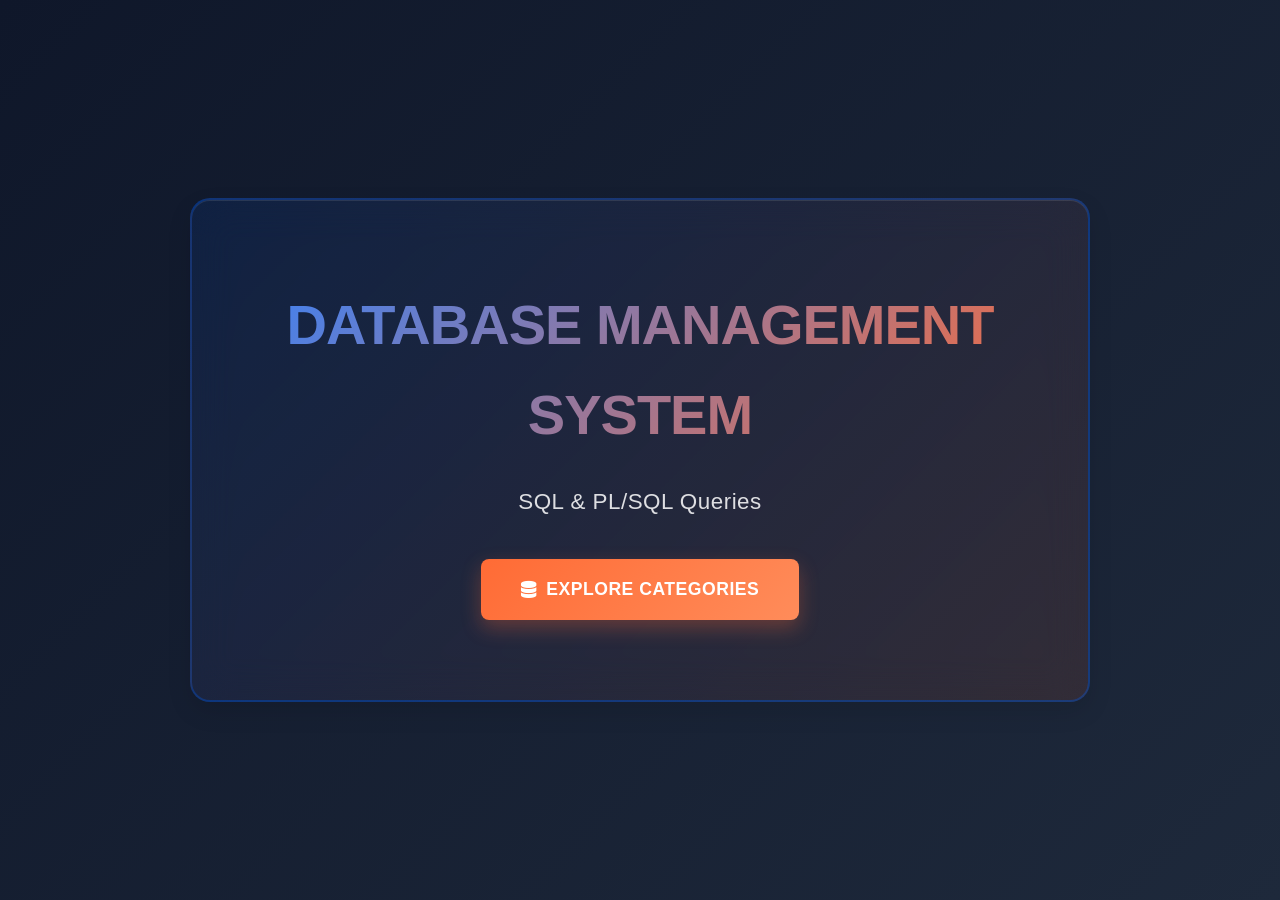
<file: index.HTML>
<!DOCTYPE html>
<html lang="en">
<head>
    <meta charset="UTF-8">
    <meta name="viewport" content="width=device-width, initial-scale=1.0">
    <title>DBMS Queries Hub</title>
    <link rel="stylesheet" href="style.css">
    <link href="https://cdnjs.cloudflare.com/ajax/libs/font-awesome/6.0.0/css/all.min.css" rel="stylesheet">
</head>
<body>
  
    <div class="container">
        <header class="hero-section">
            <h1 class="main-heading">DATABASE MANAGEMENT SYSTEM</h1>
            <h2 class="sub-heading">SQL & PL/SQL Queries</h2>
             <a href="categories.html" class="cta-button">
                <i class="fas fa-database"></i>
                Explore Categories
            </a>
        </header>
    </div>

  
    
    <script src="script.js"></script>
</body>
</html>
</file>
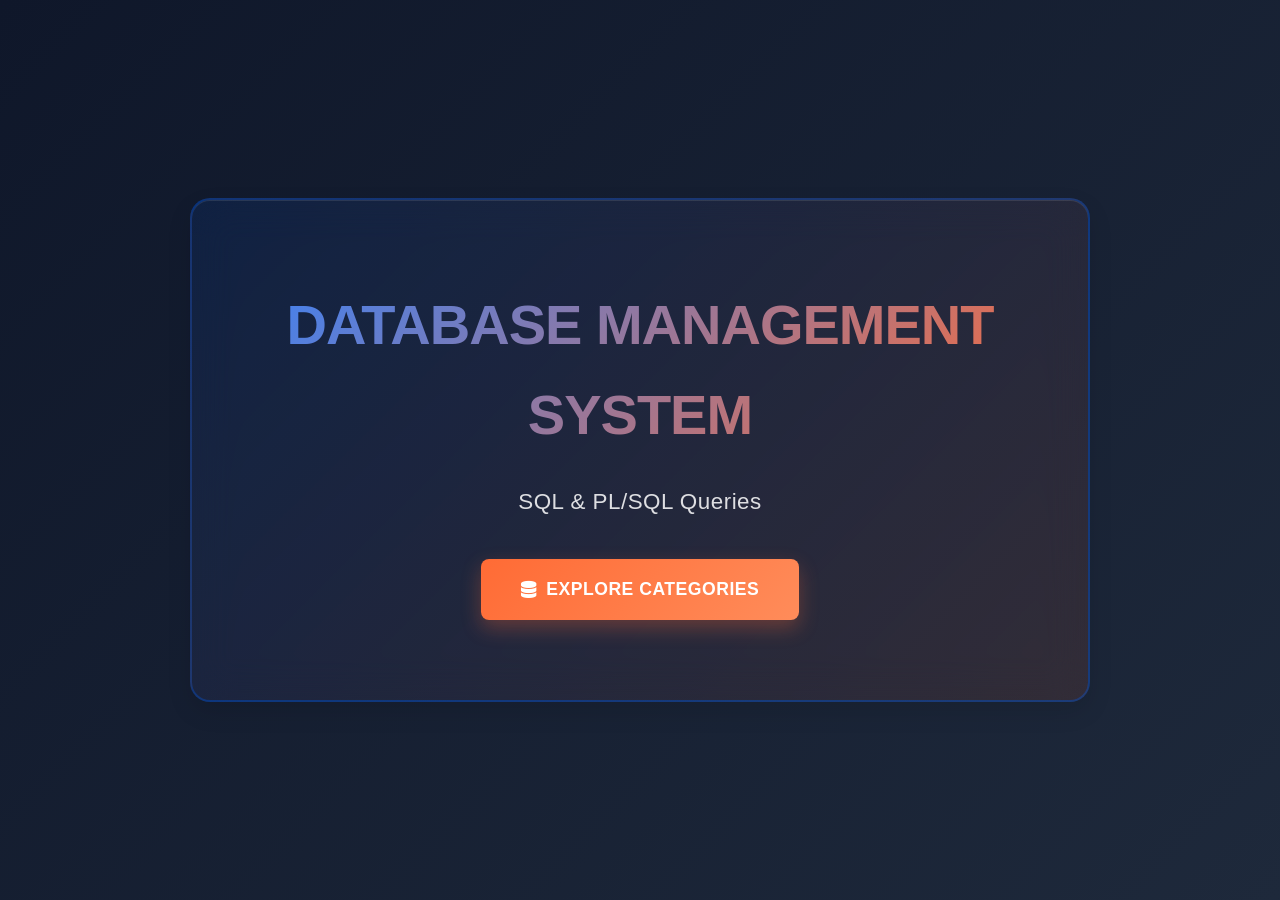
<file: index.html>
<!DOCTYPE html>
<html lang="en">
<head>
    <meta charset="UTF-8">
    <meta name="viewport" content="width=device-width, initial-scale=1.0">
    <title>DBMS Queries Hub</title>
    <link rel="stylesheet" href="style.css">
    <link href="https://cdnjs.cloudflare.com/ajax/libs/font-awesome/6.0.0/css/all.min.css" rel="stylesheet">
</head>
<body>
  
    <div class="container">
        <header class="hero-section">
            <h1 class="main-heading">DATABASE MANAGEMENT SYSTEM</h1>
            <h2 class="sub-heading">SQL & PL/SQL Queries</h2>
             <a href="categories.html" class="cta-button">
                <i class="fas fa-database"></i>
                Explore Categories
            </a>
        </header>
    </div>

  
    
    <script src="script.js"></script>
</body>
</html>
</file>
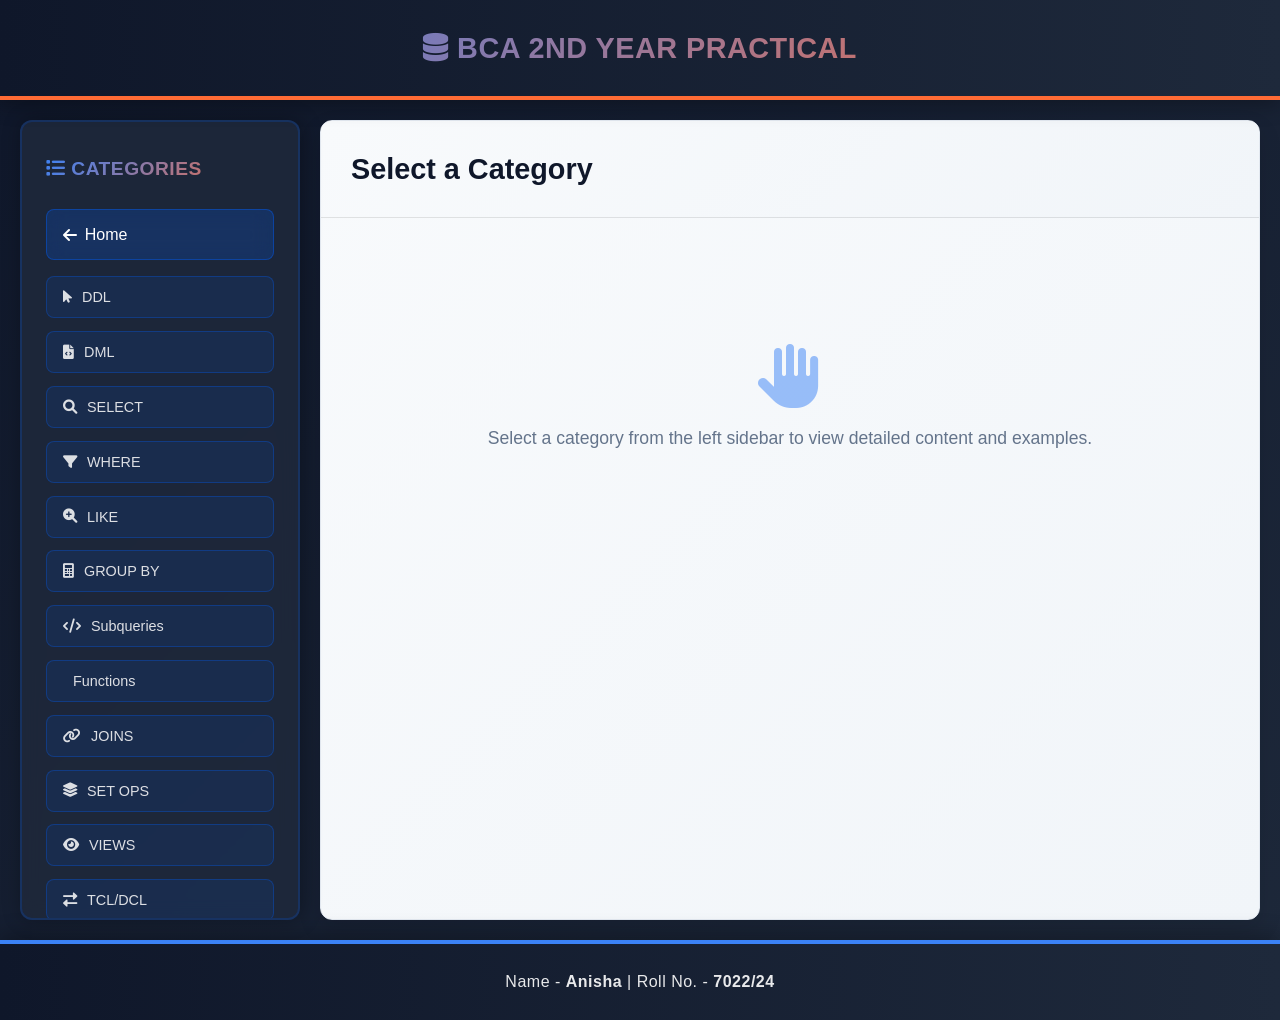
<file: categories.HTML>
<!DOCTYPE html>
<html lang="en">
<head>
    <meta charset="UTF-8">
    <meta name="viewport" content="width=device-width, initial-scale=1.0">
    <title>DBMS Categories - SQL & PL/SQL</title>
    <link rel="stylesheet" href="style.css">
    <link href="https://cdnjs.cloudflare.com/ajax/libs/font-awesome/6.0.0/css/all.min.css" rel="stylesheet">
</head>
<body>
    <div class="top-header">
        <h2><i class="fas fa-database"></i> BCA 2nd Year Practical</h2>
    </div>

    <div class="main-wrapper">
        <!-- SIDEBAR WITH CATEGORIES -->
        <div class="sidebar">
            <h2><i class="fas fa-list"></i> Categories</h2>
            <a href="index.html" class="back-btn">
                <i class="fas fa-arrow-left"></i> Home
            </a>
            
            <button class="sidebar-btn" onclick="loadContent(this, 'ddl.html', 'DATA DEFINITION LANGUAGE')">
                <i class="fas fa-mouse-pointer"></i> DDL
            </button>
            
            <button class="sidebar-btn" onclick="loadContent(this, 'dml.html', 'DATA MANIPULATION LANGUAGE')">
                <i class="fas fa-file-code"></i> DML
            </button>
            
            <button class="sidebar-btn" onclick="loadContent(this, 'basic_select.html', 'Basic SELECT')">
                <i class="fas fa-search"></i> SELECT
            </button>
            
            <button class="sidebar-btn" onclick="loadContent(this, 'where.html', 'WHERE CLAUSE, ORDER BY & ALIAS')">
                <i class="fas fa-filter"></i> WHERE
            </button>
            
            <button class="sidebar-btn" onclick="loadContent(this, 'pattern_match.html', 'PATTERN MATCHING (LIKE)')">
                <i class="fas fa-search-plus"></i> LIKE
            </button>
            
            <button class="sidebar-btn" onclick="loadContent(this, 'group_function.html', 'GROUP FUNCTIONS & HAVING')">
                <i class="fas fa-calculator"></i> GROUP BY
            </button>
            
            <button class="sidebar-btn" onclick="loadContent(this, 'subqueries.html', 'SUBQUERIES')">
                <i class="fas fa-code"></i> Subqueries
            </button>
            
            <button class="sidebar-btn" onclick="loadContent(this, 'scalor.html', 'SCALAR FUNCTIONS')">
                <i class="fas fa-function"></i> Functions
            </button>
            
            <button class="sidebar-btn" onclick="loadContent(this, 'joins.html', 'JOINS')">
                <i class="fas fa-link"></i> JOINS
            </button>
            
            <button class="sidebar-btn" onclick="loadContent(this, 'set.html', 'SET OPERATORS')">
                <i class="fas fa-layer-group"></i> SET OPS
            </button>
            
            <button class="sidebar-btn" onclick="loadContent(this, 'views.html', 'VIEWS')">
                <i class="fas fa-eye"></i> VIEWS
            </button>
            
            <button class="sidebar-btn" onclick="loadContent(this, 'tcl_tdl.html', 'TCL & DCL')">
                <i class="fas fa-exchange-alt"></i> TCL/DCL
            </button>
            
            <button class="sidebar-btn" onclick="loadContent(this, 'sql.html', 'PL/SQL BASICS')">
                <i class="fas fa-cogs"></i> PL/SQL
            </button>
            
            <button class="sidebar-btn" onclick="loadContent(this, 'ifelse.html', 'DECISION CONTROL')">
                <i class="fas fa-list"></i> IF-ELSE
            </button>
            
            <button class="sidebar-btn" onclick="loadContent(this, 'loops.html', 'ITERATIVE LOOPS')">
                <i class="fas fa-redo"></i> LOOPS
            </button>
            
            <button class="sidebar-btn" onclick="loadContent(this, 'selecttype.html', '%TYPE & %ROWTYPE')">
                <i class="fas fa-database"></i> Types
            </button>
            
            <button class="sidebar-btn" onclick="loadContent(this, 'cursors.html', 'CURSORS')">
                <i class="fas fa-mouse-pointer"></i> Cursors
            </button>
            
            <button class="sidebar-btn" onclick="loadContent(this, 'storedproc.html', 'PROCEDURES & FUNCTIONS')">
                <i class="fas fa-file-code"></i> Procedures
            </button>
            
            <button class="sidebar-btn" onclick="loadContent(this, 'packages.html', 'PACKAGES')">
                <i class="fas fa-box"></i> Packages
            </button>
            
            <button class="sidebar-btn" onclick="loadContent(this, 'exception.html', 'EXCEPTION HANDLING')">
                <i class="fas fa-exclamation-circle"></i> Exceptions
            </button>
            
            <button class="sidebar-btn" onclick="loadContent(this, 'trigger.html', 'TRIGGERS')">
                <i class="fas fa-bolt"></i> Triggers
            </button>
        </div>

        <!-- CONTENT AREA -->
        <div class="content-wrapper">
            <div class="content-header">
                <h1 id="contentTitle">Select a Category</h1>
            </div>
            <div id="contentArea" class="content-area">
                <div class="welcome-message">
                    <i class="fas fa-hand-paper"></i>
                   
                    <p>Select a category from the left sidebar to view detailed content and examples.</p>
                </div>
            </div>
        </div>
    </div>

    <div class="page-footer">
        <p>Name - <strong>Anisha</strong> | Roll No. - <strong>7022/24</strong></p>
    </div>

    <script>
        function loadContent(button, file, title) {
            const contentArea = document.getElementById('contentArea');
            const contentTitle = document.getElementById('contentTitle');
            
            // Show loading state
            contentTitle.textContent = title;
            contentArea.innerHTML = '<div style="text-align: center; padding: 40px;"><i class="fas fa-spinner fa-spin" style="font-size: 2rem; color: #3b82f6;"></i><p style="margin-top: 20px; color: #64748b;">Loading...</p></div>';
            
            fetch(file)
                .then(response => {
                    if (!response.ok) {
                        throw new Error('File not found: ' + file);
                    }
                    return response.text();
                })
                .then(data => {
                    contentArea.innerHTML = data;
                    
                    // Remove active class from all buttons
                    document.querySelectorAll('.sidebar-btn').forEach(btn => {
                        btn.classList.remove('active');
                    });
                    
                    // Add active class to clicked button
                    button.classList.add('active');
                    
                    // Scroll to top
                    contentArea.scrollTop = 0;
                    
                    // Initialize toggle buttons for solutions
                    initializeToggleButtons();
                    
                    console.log('Content loaded successfully: ' + file);
                })
                .catch(error => {
                    contentArea.innerHTML = `
                        <div class="error-message">
                            <i class="fas fa-exclamation-triangle" style="font-size: 3rem; color: #dc2626; margin-bottom: 1rem;"></i>
                            <h3 style="color: #dc2626; margin-bottom: 0.5rem;">Error Loading Content</h3>
                            <p style="color: #7f8c8d; margin-bottom: 1rem;">Could not load: <strong>${file}</strong></p>
                            <p style="color: #94a3b8; font-size: 0.9rem;">Make sure the file exists in the same directory.</p>
                        </div>
                    `;
                    console.error('Loading error:', error);
                });
        }

        // Initialize toggle buttons for solutions
        function initializeToggleButtons() {
            document.querySelectorAll('.toggle-solution').forEach(button => {
                button.addEventListener('click', function() {
                    const solution = this.nextElementSibling;
                    solution.classList.toggle('hidden');
                    
                    // Change icon
                    const icon = this.querySelector('i');
                    if (solution.classList.contains('hidden')) {
                        icon.classList.remove('fa-chevron-up');
                        icon.classList.add('fa-chevron-down');
                    } else {
                        icon.classList.remove('fa-chevron-down');
                        icon.classList.add('fa-chevron-up');
                    }
                });
            });
        }

        // Initialize on page load
        document.addEventListener('DOMContentLoaded', initializeToggleButtons);
    </script>
</body>
</html>
</file>
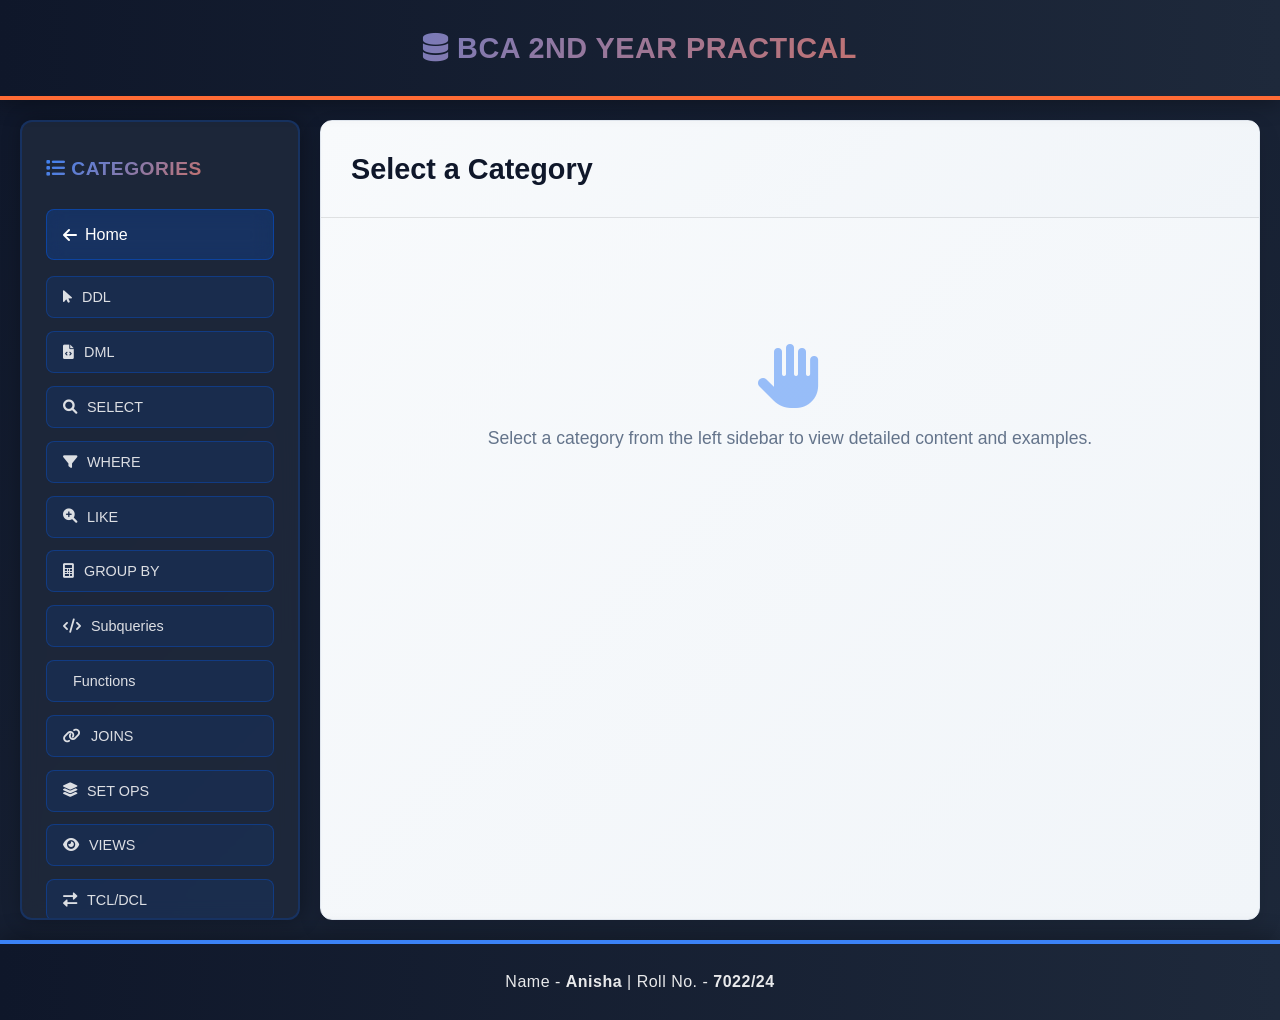
<file: categories.html>
<!DOCTYPE html>
<html lang="en">
<head>
    <meta charset="UTF-8">
    <meta name="viewport" content="width=device-width, initial-scale=1.0">
    <title>DBMS Categories - SQL & PL/SQL</title>
    <link rel="stylesheet" href="style.css">
    <link href="https://cdnjs.cloudflare.com/ajax/libs/font-awesome/6.0.0/css/all.min.css" rel="stylesheet">
</head>
<body>
    <div class="top-header">
        <h2><i class="fas fa-database"></i> BCA 2nd Year Practical</h2>
    </div>

    <div class="main-wrapper">
        <!-- SIDEBAR WITH CATEGORIES -->
        <div class="sidebar">
            <h2><i class="fas fa-list"></i> Categories</h2>
            <a href="index.html" class="back-btn">
                <i class="fas fa-arrow-left"></i> Home
            </a>
            
            <button class="sidebar-btn" onclick="loadContent(this, 'ddl.html', 'DATA DEFINITION LANGUAGE')">
                <i class="fas fa-mouse-pointer"></i> DDL
            </button>
            
            <button class="sidebar-btn" onclick="loadContent(this, 'dml.html', 'DATA MANIPULATION LANGUAGE')">
                <i class="fas fa-file-code"></i> DML
            </button>
            
            <button class="sidebar-btn" onclick="loadContent(this, 'basic_select.html', 'Basic SELECT')">
                <i class="fas fa-search"></i> SELECT
            </button>
            
            <button class="sidebar-btn" onclick="loadContent(this, 'where.html', 'WHERE CLAUSE, ORDER BY & ALIAS')">
                <i class="fas fa-filter"></i> WHERE
            </button>
            
            <button class="sidebar-btn" onclick="loadContent(this, 'pattern_match.html', 'PATTERN MATCHING (LIKE)')">
                <i class="fas fa-search-plus"></i> LIKE
            </button>
            
            <button class="sidebar-btn" onclick="loadContent(this, 'group_function.html', 'GROUP FUNCTIONS & HAVING')">
                <i class="fas fa-calculator"></i> GROUP BY
            </button>
            
            <button class="sidebar-btn" onclick="loadContent(this, 'subqueries.html', 'SUBQUERIES')">
                <i class="fas fa-code"></i> Subqueries
            </button>
            
            <button class="sidebar-btn" onclick="loadContent(this, 'scalor.html', 'SCALAR FUNCTIONS')">
                <i class="fas fa-function"></i> Functions
            </button>
            
            <button class="sidebar-btn" onclick="loadContent(this, 'joins.html', 'JOINS')">
                <i class="fas fa-link"></i> JOINS
            </button>
            
            <button class="sidebar-btn" onclick="loadContent(this, 'set.html', 'SET OPERATORS')">
                <i class="fas fa-layer-group"></i> SET OPS
            </button>
            
            <button class="sidebar-btn" onclick="loadContent(this, 'views.html', 'VIEWS')">
                <i class="fas fa-eye"></i> VIEWS
            </button>
            
            <button class="sidebar-btn" onclick="loadContent(this, 'tcl_tdl.html', 'TCL & DCL')">
                <i class="fas fa-exchange-alt"></i> TCL/DCL
            </button>
            
            <button class="sidebar-btn" onclick="loadContent(this, 'sql.html', 'PL/SQL BASICS')">
                <i class="fas fa-cogs"></i> PL/SQL
            </button>
            
            <button class="sidebar-btn" onclick="loadContent(this, 'ifelse.html', 'DECISION CONTROL')">
                <i class="fas fa-list"></i> IF-ELSE
            </button>
            
            <button class="sidebar-btn" onclick="loadContent(this, 'loops.html', 'ITERATIVE LOOPS')">
                <i class="fas fa-redo"></i> LOOPS
            </button>
            
            <button class="sidebar-btn" onclick="loadContent(this, 'selecttype.html', '%TYPE & %ROWTYPE')">
                <i class="fas fa-database"></i> Types
            </button>
            
            <button class="sidebar-btn" onclick="loadContent(this, 'cursors.html', 'CURSORS')">
                <i class="fas fa-mouse-pointer"></i> Cursors
            </button>
            
            <button class="sidebar-btn" onclick="loadContent(this, 'storedproc.html', 'PROCEDURES & FUNCTIONS')">
                <i class="fas fa-file-code"></i> Procedures
            </button>
            
            <button class="sidebar-btn" onclick="loadContent(this, 'packages.html', 'PACKAGES')">
                <i class="fas fa-box"></i> Packages
            </button>
            
            <button class="sidebar-btn" onclick="loadContent(this, 'exception.html', 'EXCEPTION HANDLING')">
                <i class="fas fa-exclamation-circle"></i> Exceptions
            </button>
            
            <button class="sidebar-btn" onclick="loadContent(this, 'trigger.html', 'TRIGGERS')">
                <i class="fas fa-bolt"></i> Triggers
            </button>
        </div>

        <!-- CONTENT AREA -->
        <div class="content-wrapper">
            <div class="content-header">
                <h1 id="contentTitle">Select a Category</h1>
            </div>
            <div id="contentArea" class="content-area">
                <div class="welcome-message">
                    <i class="fas fa-hand-paper"></i>
                   
                    <p>Select a category from the left sidebar to view detailed content and examples.</p>
                </div>
            </div>
        </div>
    </div>

    <div class="page-footer">
        <p>Name - <strong>Anisha</strong> | Roll No. - <strong>7022/24</strong></p>
    </div>

    <script>
        function loadContent(button, file, title) {
            const contentArea = document.getElementById('contentArea');
            const contentTitle = document.getElementById('contentTitle');
            
            // Show loading state
            contentTitle.textContent = title;
            contentArea.innerHTML = '<div style="text-align: center; padding: 40px;"><i class="fas fa-spinner fa-spin" style="font-size: 2rem; color: #3b82f6;"></i><p style="margin-top: 20px; color: #64748b;">Loading...</p></div>';
            
            fetch(file)
                .then(response => {
                    if (!response.ok) {
                        throw new Error('File not found: ' + file);
                    }
                    return response.text();
                })
                .then(data => {
                    contentArea.innerHTML = data;
                    
                    // Remove active class from all buttons
                    document.querySelectorAll('.sidebar-btn').forEach(btn => {
                        btn.classList.remove('active');
                    });
                    
                    // Add active class to clicked button
                    button.classList.add('active');
                    
                    // Scroll to top
                    contentArea.scrollTop = 0;
                    
                    // Initialize toggle buttons for solutions
                    initializeToggleButtons();
                    
                    console.log('Content loaded successfully: ' + file);
                })
                .catch(error => {
                    contentArea.innerHTML = `
                        <div class="error-message">
                            <i class="fas fa-exclamation-triangle" style="font-size: 3rem; color: #dc2626; margin-bottom: 1rem;"></i>
                            <h3 style="color: #dc2626; margin-bottom: 0.5rem;">Error Loading Content</h3>
                            <p style="color: #7f8c8d; margin-bottom: 1rem;">Could not load: <strong>${file}</strong></p>
                            <p style="color: #94a3b8; font-size: 0.9rem;">Make sure the file exists in the same directory.</p>
                        </div>
                    `;
                    console.error('Loading error:', error);
                });
        }

        // Initialize toggle buttons for solutions
        function initializeToggleButtons() {
            document.querySelectorAll('.toggle-solution').forEach(button => {
                button.addEventListener('click', function() {
                    const solution = this.nextElementSibling;
                    solution.classList.toggle('hidden');
                    
                    // Change icon
                    const icon = this.querySelector('i');
                    if (solution.classList.contains('hidden')) {
                        icon.classList.remove('fa-chevron-up');
                        icon.classList.add('fa-chevron-down');
                    } else {
                        icon.classList.remove('fa-chevron-down');
                        icon.classList.add('fa-chevron-up');
                    }
                });
            });
        }

        // Initialize on page load
        document.addEventListener('DOMContentLoaded', initializeToggleButtons);
    </script>
</body>
</html>
</file>
<file: style.css>
* {
    margin: 0;
    padding: 0;
    box-sizing: border-box;
}

:root {
    --primary-color: #0061ff;
    --primary-light: #3b82f6;
    --primary-dark: #0051d4;
    --accent-color: #ff6b35;
    --accent-light: #ff8c5a;
    --accent-dark: #e55a2b;
    --success-color: #10b981;
    --warning-color: #f59e0b;
    --dark-bg: #0f172a;
    --dark-bg-2: #1e293b;
    --light-bg: #f8fafc;
    --light-bg-2: #f1f5f9;
    --light-text: #ffffff;
    --dark-text: #0f172a;
    --text-secondary: #64748b;
    --border-color: #e2e8f0;
    --border-radius: 12px;
    --transition: all 0.3s ease;
    --shadow: 0 4px 6px rgba(0, 0, 0, 0.07);
    --shadow-lg: 0 10px 25px rgba(0, 0, 0, 0.1);
}

html {
    scroll-behavior: smooth;
}

body {
    font-family: 'Segoe UI', Tahoma, Geneva, Verdana, sans-serif;
    line-height: 1.6;
    color: var(--dark-text);
    background: linear-gradient(135deg, var(--dark-bg) 0%, var(--dark-bg-2) 100%);
    min-height: 100vh;
    display: flex;
    flex-direction: column;
}

/* ============ TOP HEADER ============ */
.top-header {
    background: linear-gradient(90deg, var(--dark-bg) 0%, var(--dark-bg-2) 100%);
    color: var(--light-text);
    padding: 25px 20px;
    text-align: center;
    box-shadow: 0 4px 20px rgba(0, 0, 0, 0.3);
    position: sticky;
    top: 0;
    z-index: 100;
    border-bottom: 4px solid var(--accent-color);
}

.top-header h2 {
    margin: 0;
    font-size: 1.8rem;
    font-weight: 700;
    letter-spacing: 0.5px;
    text-transform: uppercase;
    background: linear-gradient(135deg, var(--primary-light), var(--accent-color));
    -webkit-background-clip: text;
    -webkit-text-fill-color: transparent;
    background-clip: text;
}

/* ============ FOOTER ============ */
.page-footer {
    background: linear-gradient(90deg, var(--dark-bg) 0%, var(--dark-bg-2) 100%);
    color: var(--light-text);
    padding: 25px 20px;
    text-align: center;
    box-shadow: 0 -4px 20px rgba(0, 0, 0, 0.3);
    margin-top: auto;
    font-size: 1rem;
    font-weight: 500;
    border-top: 4px solid var(--primary-light);
}

.page-footer p {
    margin: 0;
    letter-spacing: 0.5px;
    color: rgba(255, 255, 255, 0.9);
}

/* ============ MAIN CONTAINER ============ */
.container {
    max-width: 1200px;
    margin: 0 auto;
    padding: 20px;
    width: 100%;
    flex: 1;
    display: flex;
    align-items: center;
    justify-content: center;
}

.main-wrapper {
    display: flex;
    width: 100%;
    min-height: calc(100vh - 160px);
    gap: 20px;
    padding: 20px;
    background: transparent;
}

/* ============ HERO SECTION ============ */
.hero {
    display: flex;
    flex-direction: column;
    align-items: center;
    justify-content: center;
    min-height: 100vh;
    text-align: center;
    padding: 2rem;
}

.hero-section {
    text-align: center;
    padding: 80px 40px;
    color: var(--light-text);
    background: linear-gradient(135deg, rgba(0, 97, 255, 0.1) 0%, rgba(255, 107, 53, 0.1) 100%);
    backdrop-filter: blur(20px);
    border-radius: 20px;
    margin: 40px auto;
    box-shadow: var(--shadow-lg), inset 0 1px 0 rgba(255, 255, 255, 0.1);
    border: 2px solid rgba(0, 97, 255, 0.3);
    max-width: 900px;
}

.heading,
.main-heading {
    font-size: clamp(2.5rem, 8vw, 4rem);
    background: linear-gradient(135deg, #3b82f6 0%, #ff6b35 100%);
    -webkit-background-clip: text;
    -webkit-text-fill-color: transparent;
    background-clip: text;
    margin-bottom: 1.5rem;
    font-weight: 800;
    letter-spacing: -1px;
}

.main-heading {
    font-size: 3.5rem;
}

.sub-heading,
.subtitle {
    font-size: 1.4rem;
    color: rgba(255, 255, 255, 0.85);
    margin-bottom: 2.5rem;
    max-width: 600px;
    margin-left: auto;
    margin-right: auto;
    font-weight: 300;
    letter-spacing: 0.5px;
}

.hero-text {
    font-size: 1.1rem;
    margin-bottom: 40px;
    max-width: 600px;
    margin-left: auto;
    margin-right: auto;
    color: rgba(255, 255, 255, 0.8);
}

.btn-primary,
.cta-button {
    display: inline-flex;
    align-items: center;
    justify-content: center;
    gap: 10px;
    background: linear-gradient(135deg, var(--accent-color), var(--accent-light));
    color: var(--light-text);
    padding: 16px 40px;
    font-size: 1.1rem;
    font-weight: 600;
    text-decoration: none;
    border-radius: 8px;
    transition: var(--transition);
    box-shadow: 0 8px 20px rgba(255, 107, 53, 0.3);
    border: none;
    cursor: pointer;
    text-transform: uppercase;
    letter-spacing: 0.5px;
}

.btn-primary:hover,
.cta-button:hover {
    transform: translateY(-3px);
    box-shadow: 0 15px 40px rgba(255, 107, 53, 0.4);
    background: linear-gradient(135deg, var(--accent-dark), var(--accent-color));
}

/* ============ SIDEBAR ============ */
.sidebar {
    width: 280px;
    background: rgba(30, 41, 59, 0.9);
    backdrop-filter: blur(10px);
    padding: 2rem 1.5rem;
    box-shadow: 2px 0 20px rgba(0, 0, 0, 0.3);
    position: sticky;
    top: 80px;
    height: fit-content;
    max-height: calc(100vh - 100px);
    overflow-y: auto;
    border-radius: 12px;
    border: 2px solid rgba(0, 97, 255, 0.2);
}

.sidebar h2 {
    color: var(--light-text);
    margin-bottom: 1.5rem;
    font-size: 1.2rem;
    font-weight: 700;
    text-transform: uppercase;
    letter-spacing: 0.5px;
    background: linear-gradient(135deg, var(--primary-light), var(--accent-color));
    -webkit-background-clip: text;
    -webkit-text-fill-color: transparent;
    background-clip: text;
}

.back-btn {
    display: flex;
    align-items: center;
    gap: 8px;
    color: var(--light-text);
    text-decoration: none;
    padding: 12px 16px;
    background: rgba(0, 97, 255, 0.2);
    border-radius: 8px;
    transition: var(--transition);
    backdrop-filter: blur(10px);
    border: 1px solid rgba(0, 97, 255, 0.4);
    font-weight: 500;
    width: 100%;
    text-align: left;
    margin-bottom: 1rem;
    cursor: pointer;
}

.back-btn:hover {
    background: rgba(0, 97, 255, 0.3);
    transform: translateX(-5px);
    border-color: rgba(0, 97, 255, 0.6);
}

.sidebar-btn {
    display: flex;
    align-items: center;
    gap: 10px;
    width: 100%;
    background: rgba(0, 97, 255, 0.1);
    color: rgba(255, 255, 255, 0.85);
    border: 1px solid rgba(0, 97, 255, 0.3);
    padding: 12px 16px;
    margin-bottom: 0.8rem;
    border-radius: 8px;
    font-size: 0.9rem;
    font-weight: 500;
    cursor: pointer;
    transition: var(--transition);
    text-align: left;
}

.sidebar-btn:hover {
    background: rgba(0, 97, 255, 0.2);
    border-color: rgba(0, 97, 255, 0.5);
    transform: translateX(5px);
    color: var(--light-text);
}

.sidebar-btn.active {
    background: linear-gradient(135deg, var(--accent-color), var(--accent-light));
    color: var(--light-text);
    border-color: transparent;
    box-shadow: 0 5px 15px rgba(255, 107, 53, 0.3);
    font-weight: 600;
}

/* ============ CONTENT WRAPPER ============ */
.content-wrapper {
    flex: 1;
    background: linear-gradient(135deg, var(--light-bg), var(--light-bg-2));
    border-radius: 12px;
    box-shadow: var(--shadow-lg);
    border: 1px solid var(--border-color);
    display: flex;
    flex-direction: column;
    overflow: hidden;
}

.content-header {
    background: linear-gradient(135deg, var(--light-bg), var(--light-bg-2));
    color: var(--dark-text);
    padding: 25px 30px;
    border-bottom: 1px solid rgba(0, 0, 0, 0.1);
}

.content-header h1 {
    margin: 0;
    font-size: 1.8rem;
    font-weight: 700;
    color: var(--dark-text);
}
.content-area {
    flex: 1;
    padding: 30px;
    overflow-y: auto;
    max-height: calc(100vh - 240px);
}

.welcome-message {
    display: flex;
    flex-direction: column;
    align-items: center;
    justify-content: center;
    min-height: 300px;
    text-align: center;
    color: var(--text-secondary);
}

.welcome-message i {
    font-size: 4rem;
    color: var(--primary-light);
    margin-bottom: 1rem;
    opacity: 0.5;
}

.welcome-message h2 {
    color: var(--dark-text);
    font-size: 2rem;
    margin-bottom: 1rem;
}

.welcome-message p {
    font-size: 1.1rem;
    color: var(--text-secondary);
}

.error-message {
    display: flex;
    flex-direction: column;
    align-items: center;
    justify-content: center;
    min-height: 300px;
    text-align: center;
    color: #dc2626;
}

.error-message i {
    font-size: 3rem;
    margin-bottom: 1rem;
}

/* ============ PAGE HEADER ============ */
.page-header {
    padding: 30px;
    border-bottom: 2px solid rgba(0, 97, 255, 0.3);
    margin-bottom: 30px;
    display: flex;
    align-items: center;
    gap: 20px;
}

.page-header h1 {
    color: var(--light-text);
    font-size: 2.5rem;
    flex: 1;
    font-weight: 700;
    background: linear-gradient(135deg, var(--primary-light), var(--accent-color));
    -webkit-background-clip: text;
    -webkit-text-fill-color: transparent;
    background-clip: text;
}

/* ============ CATEGORIES GRID ============ */
.categories-grid {
    display: grid;
    grid-template-columns: repeat(auto-fit, minmax(300px, 1fr));
    gap: 25px;
    margin-top: 40px;
}

.category-card {
    background: linear-gradient(135deg, var(--light-bg), var(--light-bg-2));
    padding: 30px;
    border-radius: 12px;
    text-decoration: none;
    color: var(--dark-text);
    transition: var(--transition);
    box-shadow: var(--shadow-lg);
    position: relative;
    overflow: hidden;
    border: 1px solid var(--border-color);
    cursor: pointer;
}

.category-card::before {
    content: '';
    position: absolute;
    top: 0;
    left: 0;
    right: 0;
    height: 4px;
    background: linear-gradient(90deg, var(--primary-light), var(--accent-color));
}

.category-card:hover {
    transform: translateY(-8px);
    box-shadow: 0 20px 40px rgba(0, 97, 255, 0.15);
    border-color: rgba(0, 97, 255, 0.3);
}

.card-icon {
    font-size: 3rem;
    color: var(--primary-light);
    margin-bottom: 15px;
}

.category-card h3 {
    font-size: 1.4rem;
    margin-bottom: 10px;
    color: var(--dark-text);
    font-weight: 700;
}

.category-card p {
    color: var(--text-secondary);
    font-size: 0.95rem;
    line-height: 1.6;
}

/* ============ QUESTIONS CONTAINER ============ */
.questions-container {
    display: grid;
    gap: 25px;
    margin-top: 40px;
}

.question-card {
    background: linear-gradient(135deg, var(--light-bg), var(--light-bg-2));
    border-radius: 12px;
    padding: 30px;
    box-shadow: var(--shadow-lg);
    backdrop-filter: blur(10px);
    border: 1px solid var(--border-color);
    transition: var(--transition);
}

.question-card:hover {
    box-shadow: 0 15px 40px rgba(0, 97, 255, 0.1);
    border-color: rgba(0, 97, 255, 0.3);
}

.question-card h3 {
    color: var(--dark-text);
    font-size: 1.3rem;
    margin-bottom: 20px;
    padding-bottom: 15px;
    border-bottom: 2px solid var(--border-color);
    font-weight: 700;
}

.toggle-solution {
    background: linear-gradient(135deg, var(--primary-light), var(--primary-color));
    color: var(--light-text);
    border: none;
    padding: 12px 24px;
    border-radius: 6px;
    cursor: pointer;
    font-size: 0.95rem;
    font-weight: 600;
    transition: var(--transition);
    display: flex;
    align-items: center;
    gap: 8px;
    text-transform: uppercase;
    letter-spacing: 0.5px;
}

.toggle-solution:hover {
    transform: translateY(-2px);
    box-shadow: 0 8px 20px rgba(0, 97, 255, 0.3);
}

.solution {
    margin-top: 20px;
    padding: 20px;
    background: #f0f9ff;
    border-radius: 8px;
    border-left: 4px solid var(--primary-light);
}

.solution.hidden {
    display: none;
}

pre {
    background: #1e293b;
    padding: 20px;
    border-radius: 8px;
    margin-bottom: 15px;
    overflow-x: auto;
    border: 1px solid #334155;
}

code {
    font-family: 'Courier New', monospace;
    font-size: 0.9rem;
    color: #e0e7ff;
    line-height: 1.5;
}

.solution p {
    margin: 0;
    color: #334155;
    font-size: 0.95rem;
    line-height: 1.6;
}

/* ============ CONTENT SECTION ============ */
.content-section {
    display: none;
    animation: fadeIn 0.5s ease-in;
    padding: 2rem;
    border-radius: 12px;
    box-shadow: var(--shadow-lg);
    background: linear-gradient(135deg, var(--light-bg), var(--light-bg-2));
}

.content-section.active {
    display: block;
}

.content-section h2 {
    color: var(--dark-text);
    margin-bottom: 1.5rem;
    font-size: 1.8rem;
    font-weight: 700;
}

.content-section table {
    width: 100%;
    border-collapse: collapse;
    margin-top: 1rem;
    background: var(--light-text);
    border-radius: 8px;
    overflow: hidden;
    box-shadow: var(--shadow);
    border: 1px solid var(--border-color);
}

.content-section th,
.content-section td {
    padding: 1rem;
    text-align: left;
    border-bottom: 1px solid var(--border-color);
}

.content-section th {
    background: linear-gradient(135deg, var(--primary-light), var(--primary-color));
    color: var(--light-text);
    font-weight: 600;
}

.content-section form {
    max-width: 500px;
    background: var(--light-text);
    padding: 2rem;
    border-radius: 8px;
    box-shadow: var(--shadow);
    border: 1px solid var(--border-color);
}

.content-section input,
.content-section select,
.content-section textarea {
    width: 100%;
    padding: 0.8rem;
    margin-bottom: 1rem;
    border: 1px solid var(--border-color);
    border-radius: 6px;
    font-size: 0.95rem;
    transition: var(--transition);
    font-family: inherit;
}

.content-section input:focus,
.content-section select:focus,
.content-section textarea:focus {
    outline: none;
    border-color: var(--primary-light);
    box-shadow: 0 0 0 3px rgba(0, 97, 255, 0.1);
}

.content-section button {
    width: 100%;
    background: linear-gradient(135deg, var(--accent-color), var(--accent-light));
    color: var(--light-text);
    border: none;
    padding: 0.8rem;
    border-radius: 6px;
    cursor: pointer;
    font-size: 0.95rem;
    font-weight: 600;
    transition: var(--transition);
    text-transform: uppercase;
    letter-spacing: 0.5px;
}

.content-section button:hover {
    transform: translateY(-2px);
    box-shadow: 0 5px 15px rgba(255, 107, 53, 0.3);
    background: linear-gradient(135deg, var(--accent-dark), var(--accent-color));
}

/* ============ OUTPUT PANEL ============ */
.output-panel {
    min-height: 70vh;
    max-height: 80vh;
    overflow-y: auto;
    background: linear-gradient(135deg, var(--light-bg), var(--light-bg-2));
    border-radius: 12px;
    padding: 25px;
    margin-top: 20px;
    box-shadow: var(--shadow-lg);
    backdrop-filter: blur(10px);
    border: 1px solid var(--border-color);
}

/* ============ ANIMATIONS ============ */
@keyframes fadeIn {
    from {
        opacity: 0;
        transform: translateY(20px);
    }
    to {
        opacity: 1;
        transform: translateY(0);
    }
}

@keyframes fadeInUp {
    from {
        opacity: 0;
        transform: translateY(30px);
    }
    to {
        opacity: 1;
        transform: translateY(0);
    }
}

.category-card,
.question-card {
    animation: fadeInUp 0.6s ease forwards;
}

.category-card:nth-child(1) { animation-delay: 0.1s; }
.category-card:nth-child(2) { animation-delay: 0.2s; }
.category-card:nth-child(3) { animation-delay: 0.3s; }

/* ============ SCROLLBAR STYLING ============ */
::-webkit-scrollbar {
    width: 8px;
}

::-webkit-scrollbar-track {
    background: rgba(0, 0, 0, 0.1);
    border-radius: 10px;
}

::-webkit-scrollbar-thumb {
    background: var(--primary-light);
    border-radius: 10px;
}

::-webkit-scrollbar-thumb:hover {
    background: var(--primary-dark);
}

/* ============ RESPONSIVE DESIGN ============ */
@media (max-width: 1024px) {
    .main-wrapper {
        gap: 15px;
        padding: 15px;
    }
    
    .sidebar {
        width: 240px;
    }
    
    .content-area {
        max-height: calc(100vh - 220px);
    }
}

@media (max-width: 768px) {
    .main-wrapper {
        flex-direction: column;
        gap: 20px;
        padding: 15px;
    }
    
    .sidebar {
        width: 100%;
        position: relative;
        top: auto;
        max-height: none;
        border-radius: 0;
    }
    
    .content-wrapper {
        width: 100%;
        border-radius: 0;
    }
    
    .content-area {
        max-height: auto;
        padding: 20px;
    }
    
    .heading,
    .main-heading {
        font-size: 2.2rem;
    }
    
    .sub-heading,
    .subtitle {
        font-size: 1.3rem;
    }
    
    .categories-grid {
        grid-template-columns: 1fr;
        gap: 15px;
    }
    
    .page-header {
        flex-direction: column;
        align-items: stretch;
        text-align: center;
        padding: 20px;
    }
    
    .page-header h1 {
        font-size: 1.8rem;
    }
}

@media (max-width: 480px) {
    .main-wrapper {
        padding: 10px;
    }
    
    .sidebar {
        padding: 1rem 0.8rem;
    }
    
    .sidebar-btn {
        padding: 10px 12px;
        font-size: 0.85rem;
    }
    
    .content-header {
        padding: 15px 20px;
    }
    
    .content-header h1 {
        font-size: 1.3rem;
    }
    
    .content-area {
        padding: 15px;
    }
    
    .top-header h2 {
        font-size: 1.3rem;
    }
    
    .question-card {
        padding: 20px;
    }
}




// ... rest of code ...
</file>
